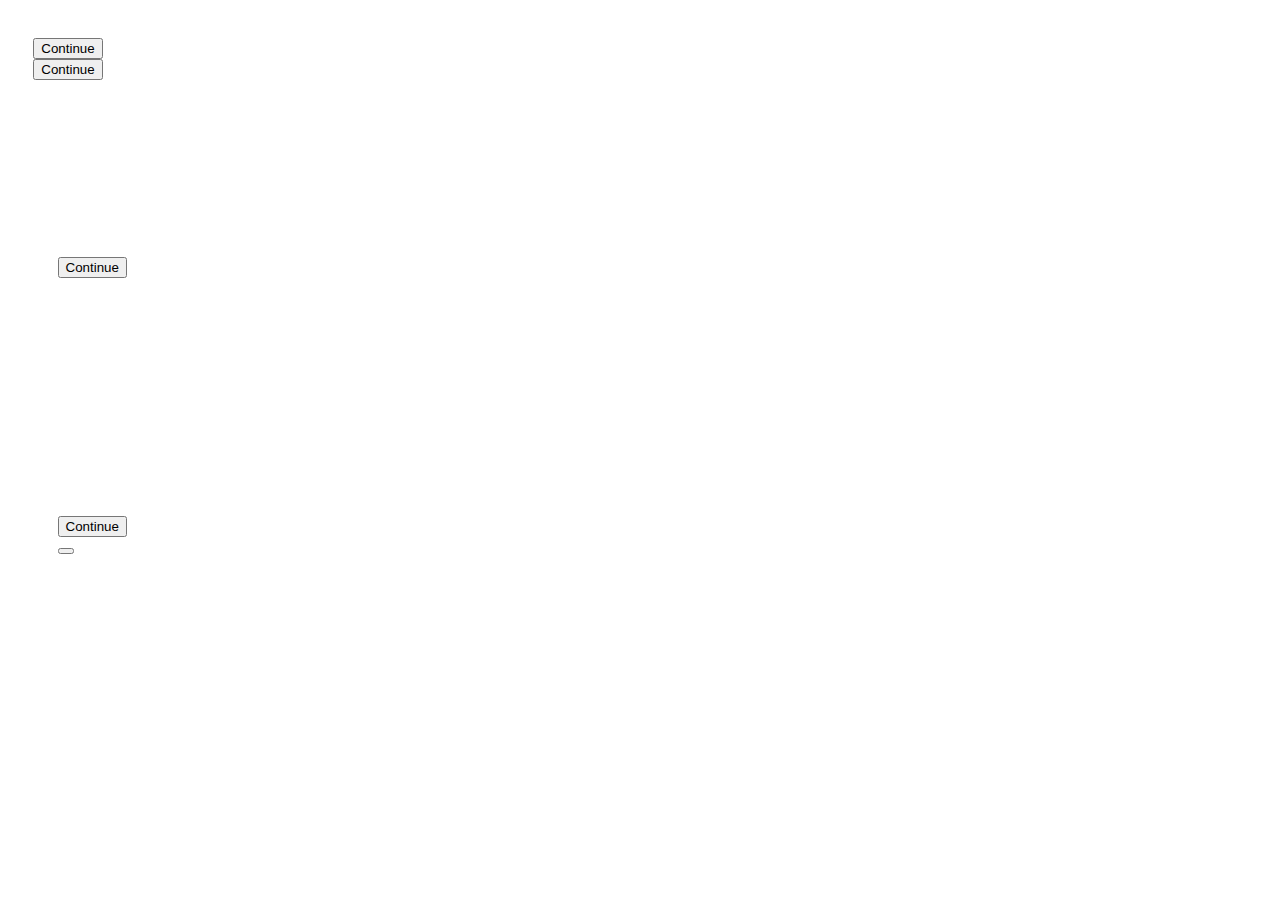
<file: src/main/resources/templates/index.html>
<!DOCTYPE HTML>
<html xmlns:th="http://www.thymeleaf.org">
	<body>
		<div th:fragment="content">
			<div style="margin-bottom:3%" class="container">
				<h1 th:text="#{app.title}"></h1>
			</div>
			
			<div style="padding-left:2%; padding-right:2%;" class="row">
			
				<div style="" class="col-md-4">
					<div class="row">
						<div style="height:200px;" class="panel panel-default">
							<div class="panel-body">
								<h3 th:if="${loggedIn} == false" class="text-center" th:text="#{content.home.title.becomePledger}"></h3>
								<h3 th:if="${loggedIn} == true" class="text-center" th:text="#{content.home.title.twitter}"></h3>
								
								<p th:if="${loggedIn} == false" class="text-center" th:text="#{content.home.text.becomePledger}"></p>
								<p th:if="${loggedIn} == true" class="text-center" th:text="#{content.home.text.twitter}"></p>
								
								<div th:if="${loggedIn} == false" class="text-center" >
									<form method="get" action="/registration">
						   				<button class="btn btn-primary" th:text="#{content.home.button.becomePledger}" type="submit">Continue</button>
									</form>
								</div>
								
								<div th:if="${loggedIn} == true" class="text-center" >
									<a href="https://twitter.com/?lang=en">
						   				<button class="btn btn-primary" th:text="#{content.home.button.twitter}">Continue</button>
									</a>
								</div>
							</div>
						</div>
					</div>
				</div>

			

				<div style="padding-left:2%;" class="col-md-4">
					<div class="row">
						<div style="height:200px;" class="panel panel-default">
							<div class="panel-body">
								<h3 class="text-center" th:text="#{content.home.title.Pledge}"></h3>
								<p class="text-center" th:text="#{content.home.text.Pledge}"></p>
								<div class="text-center" >
									<form method="get" action="/projects">
						   				<button class="btn btn-primary" th:text="#{content.home.button.Pledge}" type="submit">Continue</button>
									</form>
								</div>
							</div>
						</div>
					</div>
				</div>

			
				
				<div style="padding-left:2%;" class="col-md-4">
					<div class="row">
						<div style="height:200px;" class="panel panel-default">
							<div class="panel-body">
								<h3 th:if="${loggedIn} == false" class="text-center" th:text="#{content.home.title.login}"></h3>
								<h3 th:if="${loggedIn} == true" class="text-center" th:text="#{route.logout}"></h3>
								
								<p th:if="${loggedIn} == false" style="margin-bottom:5%" class="text-center" th:text="#{content.home.text.login}"></p>
								<p th:if="${loggedIn} == true" style="margin-bottom:5%" class="text-center" th:text="#{content.home.text.logout}"></p>
								
								<div th:if="${loggedIn} == false"  class="text-center" >
									<form method="get" action="/login">
						   				<button class="btn btn-primary" th:text="#{content.home.title.login}" type="submit">Continue</button>
									</form>
								</div>
								
								<div th:if="${loggedIn} == true"  class="text-center" >
									<form th:action="@{/logout}" method="post">
            							<button class="btn btn-danger" type="submit" th:text="#{route.logout}"></button>
						      		</form>
								</div>
								
							</div>
						</div>
					</div>
				</div>
				
			</div>
			
		</div>
	</body>
</html>
</file>
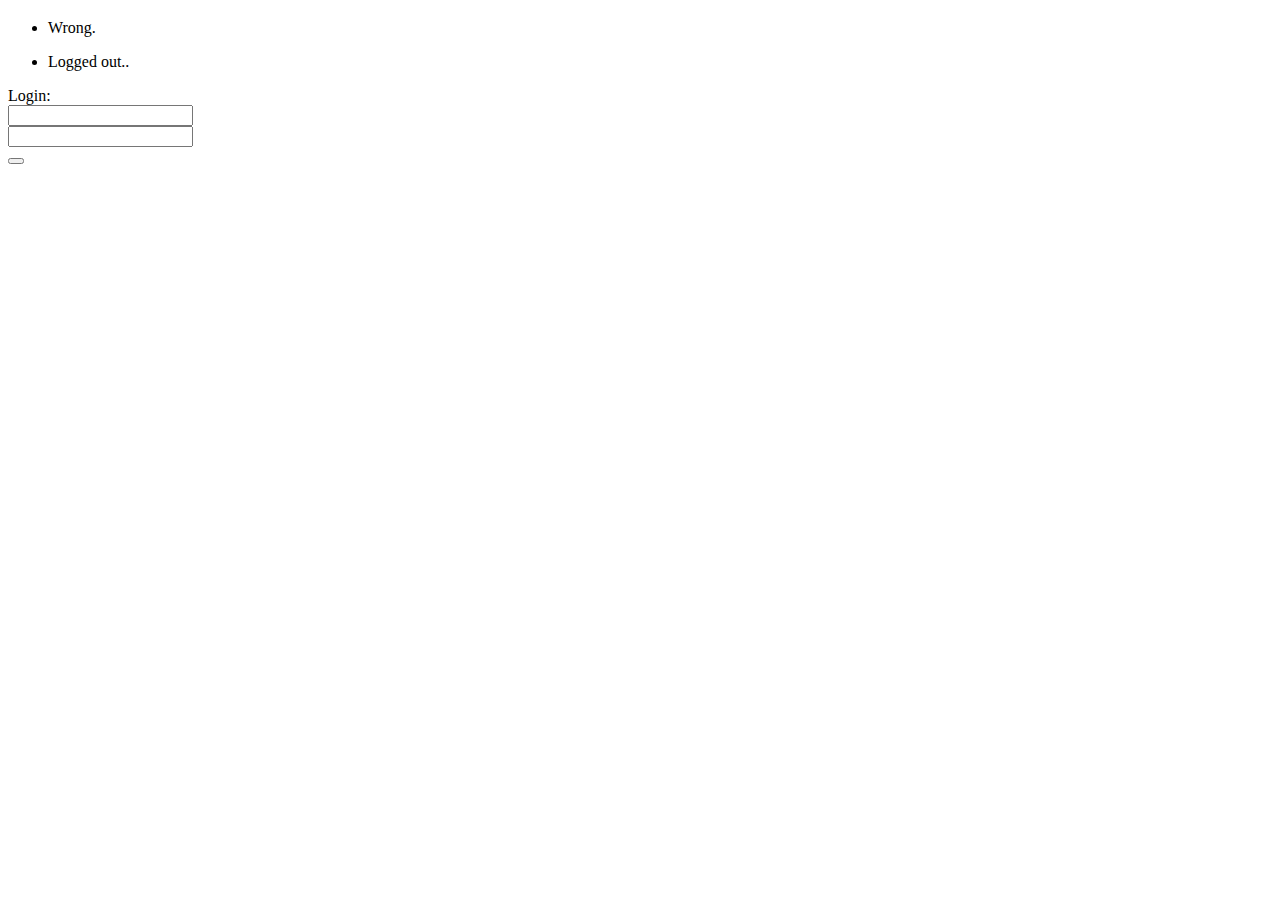
<file: src/main/resources/templates/login.html>
<!DOCTYPE HTML>
<html xmlns:th="http://www.thymeleaf.org">
	<body>
		<div th:fragment="content">
			<div class="container">
				<form action="#" class="form" th:action="@{'/login'}" method="post">
					<div class="row">
						<div class="col-md-6 col-md-offset-3">
							<div class="alert alert-danger" role="alert" th:if="${param.error}">
								<h3 th:text="#{app.errors}"></h3>
                        		<ul>
                        			<li th:text="#{auth.error.login}">Wrong.</li>
                        		</ul>
                        	</div>
							<div class="alert alert-info" role="alert" th:if="${param.logout}">
                        		<ul>
                        			<li th:text="#{auth.success.logout}">Logged out..</li>
                        		</ul>
                        	</div>
						</div>
					</div>
					<div class="row">
						<div class="col-md-6 col-md-offset-3">
							<div class="panel panel-primary">
								<div class="panel-heading" th:text="#{user.form.login}">Login:</div>
								<div class="panel-body">
									<div class="form-group">
										<input class="form-control" type="text" id="username" name="username"
											th:attr="placeholder='__#{user.field.userName}__'" />
									</div>
									<div class="form-group">
										<input class="form-control" type="password"
											id="password" name="password"
											th:attr="placeholder='__#{user.field.password}__'" />
											
									</div>
										<button type="submit" class="btn btn-primary"
											th:text="#{general.submit}"></button>
								</div>
							</div>
						</div>
					</div>
					<div class="row">
						<div class="col-md-6 col-md-offset-3">
							<a th:href="@{'/registration}" th:text="#{route.reg}"></a>
						</div>
					</div>
				</form>
			</div>
		</div>
	</body>
</html>
</file>
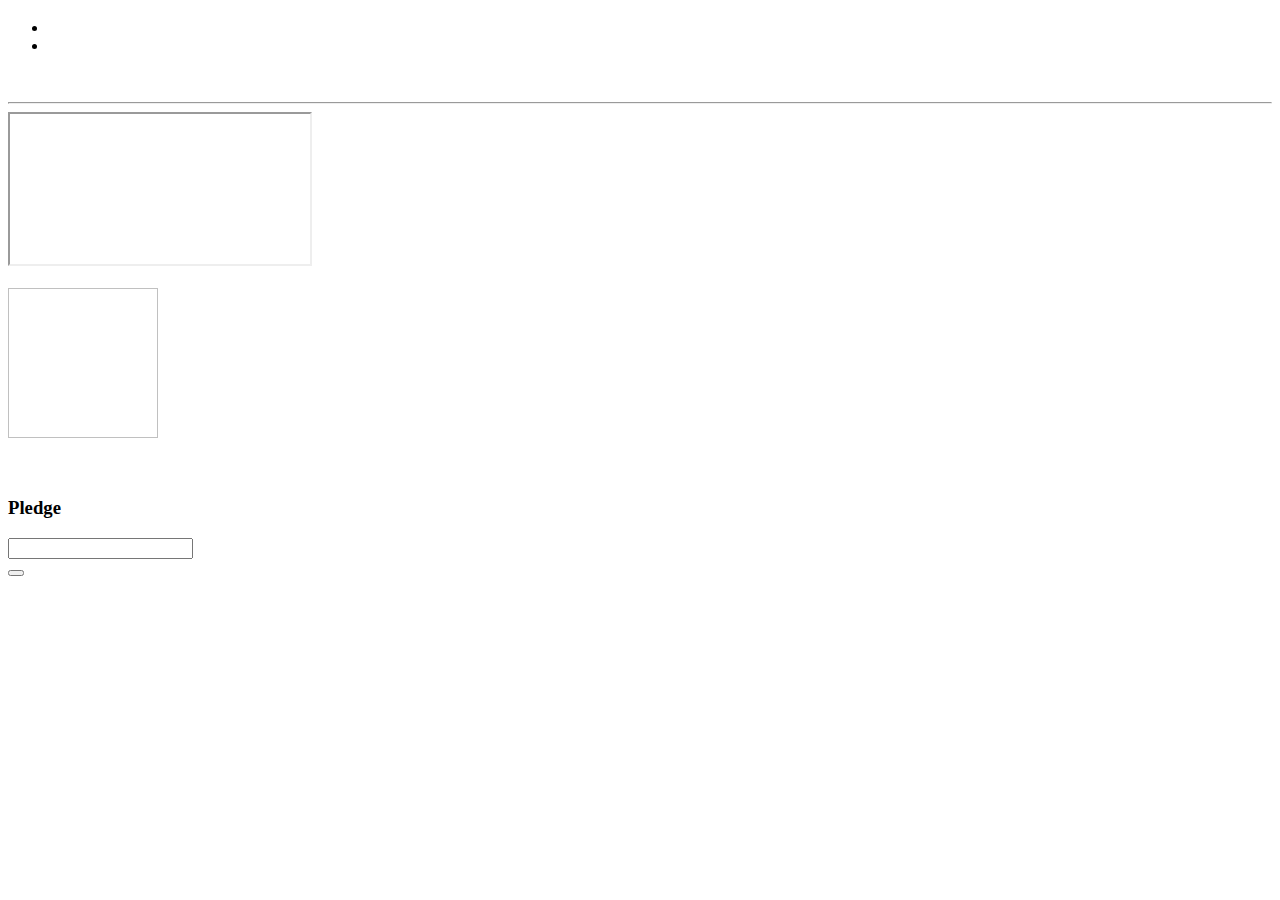
<file: src/main/resources/templates/project.html>
<!DOCTYPE HTML>
<html xmlns:th="http://www.thymeleaf.org">
<body>
	<div th:fragment="content">
		<div class="container">
			<div class="row">
				<div class="col-md-6 col-md-offset-3">
					<div class="alert alert-danger" role="alert"
						th:if="${param.errors} AND ${loggedIn}">
						<h3 th:text="#{app.errors}"></h3>
						<form th:action="@{/pledges/create}" th:object="${pledgeForm}"
							action="#" method="post">
							<ul>
								<li th:if="${#fields.hasErrors('projectId')}" th:errors="*{projId}"></li>
								<li th:if="${#fields.hasErrors('amount')}" th:errors="*{amount}"></li>
							</ul>
						</form>
					</div>
				</div>
			</div>
			<div class="row">
				<div class="col-md-6 col-md-offset-3 text-center">
					<h1 th:text="${project.name}"></h1>
					<h3 th:text="#{project.by(${project.user.userName})}"></h3>
					<h3 class="alert-warning" th:if="${project.cancelled}" th:text="#{project.cancelled}"> </h3>
					<h3 class="alert-success" th:if="${project.completed}" th:text="#{project.completed}"> </h3>
				</div>
			</div>
			<br />
			<hr />
			<div class="row">
				<div class="col-md-7 margin-right">
					<div class="row">
						<div class="embed-responsive embed-responsive-16by9">
							<iframe class="embed-responsive-item"
								th:src="'https://www.youtube.com/embed/' + ${project.ytVidCode}"></iframe>
						</div>
					</div>
					<br />
					<div class="row">
						<div th:text="${project.description}"></div>
					</div>
				</div>
				<div class="col-md-4">
					<div class="row">
						<img th:src="${'/api/files/' + project.imageName}"
							width="150" height="150" th:alt="#{img.image_of(${project.name})}"/>
					</div>
					<br />
					<div class="row">
						<div class="col-md-6">
							<div class="row">
								<b><span th:text="#{project.pledgers}"></span></b>
							</div>
							<div class="row">
								<b><span th:text="#{project.amount_pledged}"></span></b>
							</div>
							<div class="row">
								<b><span th:text="#{project.goal}"></span></b>
							</div>
							<div class="row">
								<b><span th:text="#{project.time}"></span></b>
							</div>
						</div>
						<div class="col-md-5 col-md-offset-1">
							<div class="row">
								<span th:text="${displayPledges.getValidPledgeAmount(project)}"></span>
							</div>
							<div class="row">
								<span th:text="${proj_amount_pledged}"></span>
							</div>
							<div class="row">
								<span th:text="${project.goalAmount}"></span>
							</div>
							<div class="row">
								<span th:text="${proj_days_left}"></span>
							</div>
						</div>
					</div>
					<br />
					<div class="row">
						<div th:if="${displayPledgeBtn.display(project)}">
							<div class="panel panel-default">
								<div class="panel-heading">
									<h3 class="panel-title" th:text="#{pledge.form.title}">Pledge</h3>
								</div>
								<div class="panel-body">
									<form th:action="@{/pledges/create}" th:object="${pledgeForm}"
										action="#" method="post">
										<input type="hidden" th:attr="name='projectId'"
											th:value="${project.projectId}" />
										<div class="form-group">
											<input class="form-control" type="number"
												th:field="*{amount}"
												th:attr="placeholder='__#{pledge.form.amount}__'" />
										</div>
										<button type="submit" class="btn btn-primary"
											th:text="#{general.submit}"></button>
									</form>
								</div>
							</div>
						</div>
					</div>
					<div class="row">		
						<div class="panel panel-default">
							<div class="panel-heading" th:text="#{project.pledgers}"></div>
							<div class="panel-body">
								<table class="table table-striped">
									<thead>
										<tr>
											<th th:text="#{user.field.userName}"></th>
											<th th:text="#{pledge.field.amount}"></th>
										</tr>
									</thead>
									<tbody>
										<tr th:each="pledge : ${displayPledges.getPledgesToDisplay(project)}">
											<td><span th:text="${pledge.user.userName}"></span></td>
											<td th:text="${pledge.amount}"></td>
										</tr>
									</tbody>
								</table>
							</div>
						</div>
					</div>
				</div>
			</div>
		</div>
	</div>
</body>
</html>
</file>
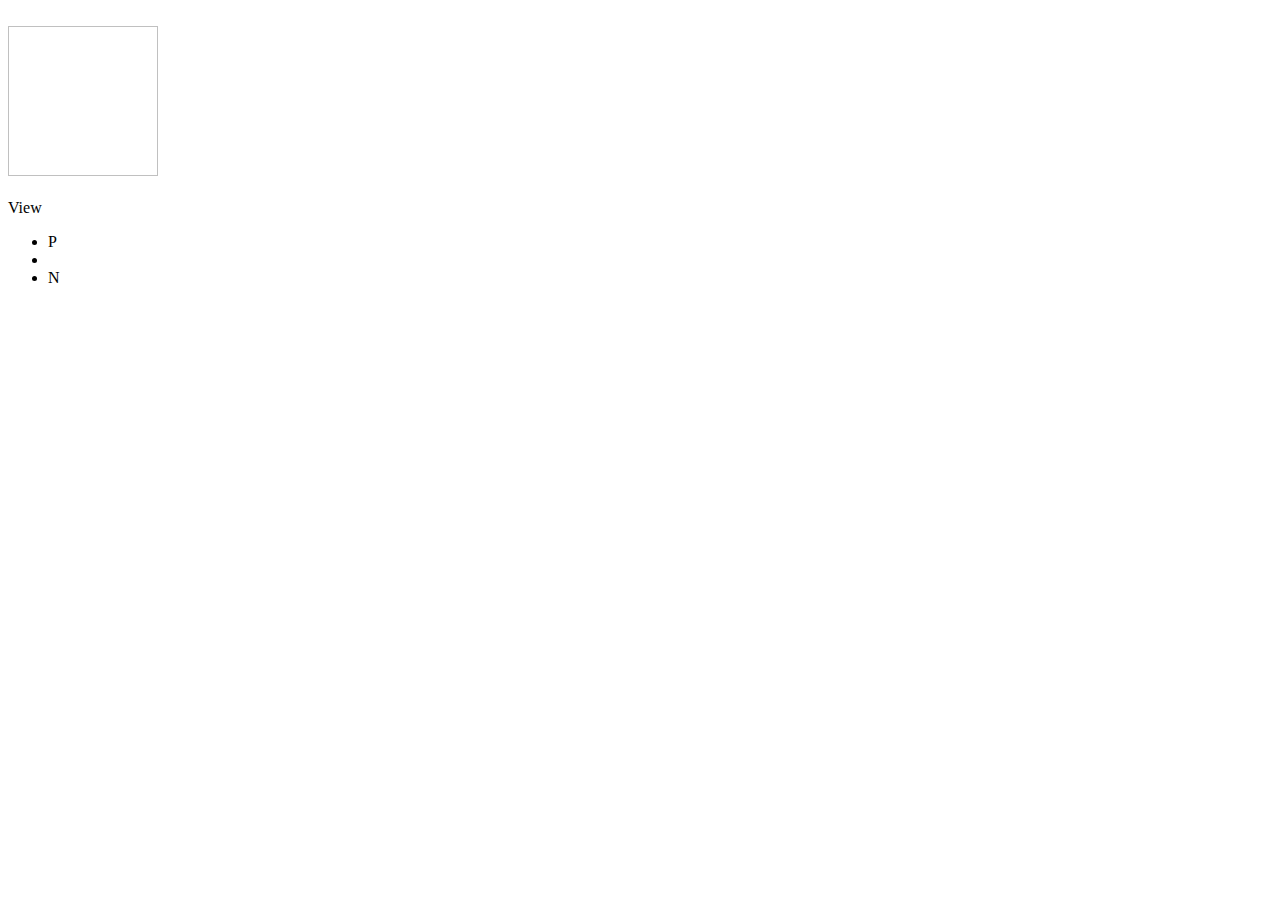
<file: src/main/resources/templates/projects.html>
<!DOCTYPE HTML>
<html xmlns:th="http://www.thymeleaf.org">
	<body>
		<div th:fragment="content">
			<div class="container">
				<div class="row">
					<div class="col-md-8">
						<div class="btn-group" role="group">
						  <a th:href="@{${base_route}(page=${projects.number})}" class="btn btn-primary"><b><span th:text="#{page.sort}"></span></b></a>
						  <a th:href="@{${base_route}(page=${projects.number})}" class="btn btn-default" th:text="#{page.default}"></a>
						  <a th:href="@{${base_route}(page=${projects.number}, sort='_name')}" class="btn btn-default" th:text="#{sort.name}"></a>
						  <a th:href="@{${base_route}(page=${projects.number}, sort='_user')}" class="btn btn-default" th:text="#{sort.user}"></a>
						  <a th:href="@{${base_route}(page=${projects.number}, sort='_goalAmount')}" class="btn btn-default" th:text="#{sort.goal}"></a>
						  <a th:href="@{${base_route}(page=${projects.number}, sort='_finishTime')}" class="btn btn-default" th:text="#{sort.finished_time}"></a>
						  <a th:href="@{${base_route}(page=${projects.number}, sort='_cancelled')}" class="btn btn-default" th:text="#{sort.cancelled}"></a>
						  <a th:href="@{${base_route}(page=${projects.number}, sort='_completed')}" class="btn btn-default" th:text="#{sort.completed}"></a>
						</div>
					</div>
				</div>
				<br />
				<div class="row">
					<div class="col-md-4 project-card" th:each="project : ${projects}">
						<div th:classappend="|${project.completed ? 'alert-success' : ''} ${project.cancelled ? 'alert-warning' : ''} thumbnail|">
							<img  th:src="${'/api/files/' + project.imageName}"
							width="150" height="150" th:alt="#{img.image_of(${project.name})}"/>
							<div class="caption">
								<h3 th:text="${project.name}"></h3>
								<p th:text="${project.description}"></p>
								<p>
									<a th:href="@{/__${project_route}__/__${project.projectId}__}" class="btn btn-primary" role="button" th:text="#{project.view_page}">View</a>
								</p>
							</div>
						</div>
					</div>
				</div>
				<div class="row text-center">
					<ul class="pagination">
					  <li th:if="${projects.hasPrevious()}">
					  	<a th:href="@{${base_route}(page=${projects.number-1}, sort=${#httpServletRequest.getParameter('sort')})}" th:text="#{page.prev}">P</a>
					  </li>
					  <li th:each="index : ${#numbers.sequence(0, projects.totalPages-1)}" th:class="${index == projects.number} ? 'active' : ''">
					  	<a th:href="@{${base_route}(page=${index}, sort=${#httpServletRequest.getParameter('sort')})}" th:text="${index+1}"></a>
					  </li>
					  <li th:if="${projects.hasNext()}">
					  	<a th:href="@{${base_route}(page=${projects.number+1}, sort=${#httpServletRequest.getParameter('sort')})}" th:text="#{page.next}">N</a>
					  </li>
					</ul>
				</div>
			</div>
		</div>
	</body>
</html>
</file>
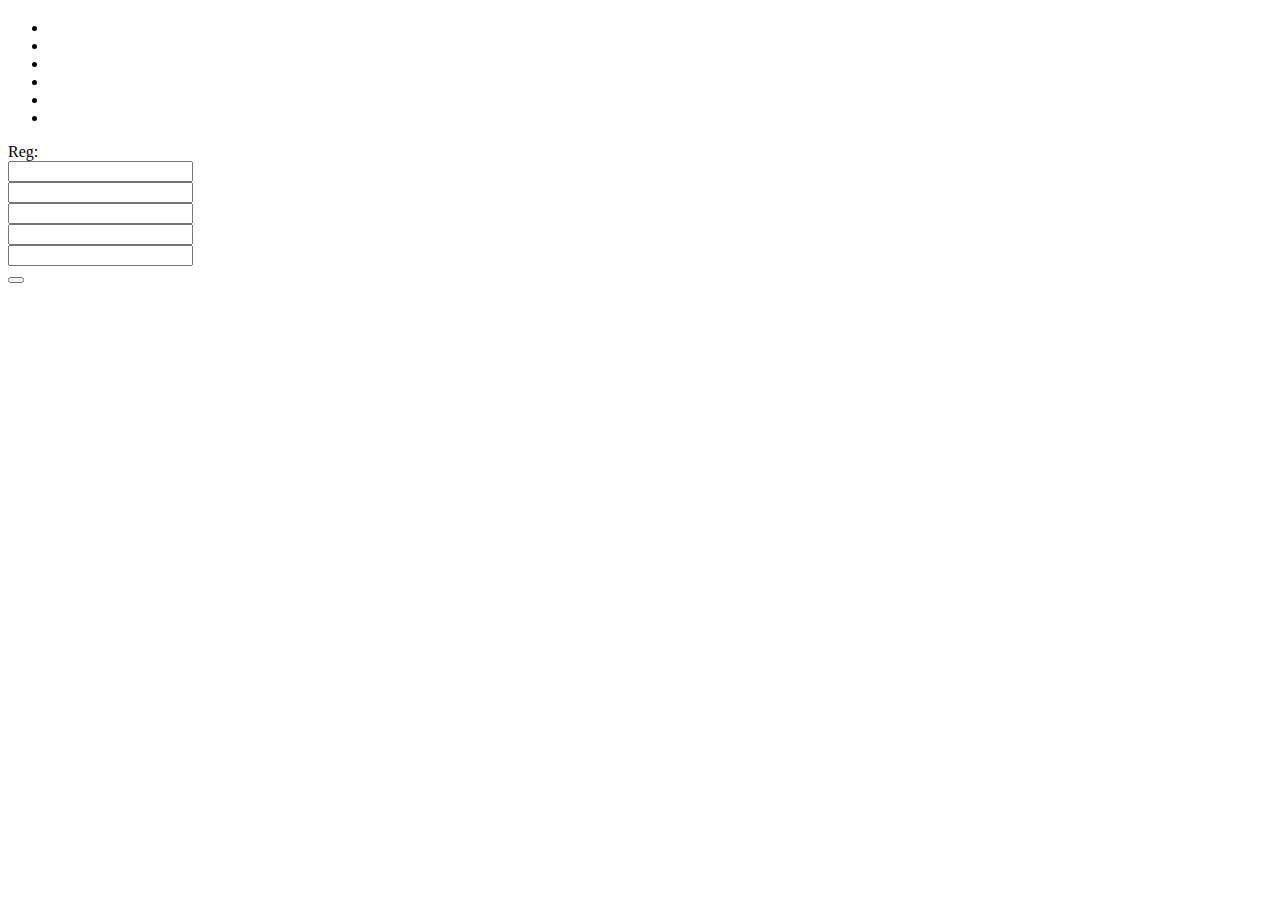
<file: src/main/resources/templates/registration.html>
<!DOCTYPE HTML>
<html xmlns:th="http://www.thymeleaf.org">
	<body>
		<div th:fragment="content">
			<div class="container">
				<form action="#" class="form" th:action="@{'/registration'}" 
									th:object="${userForm}" method="post">
					<div class="row">
						<div class="col-md-6 col-md-offset-3">
							<div class="alert alert-danger" role="alert" th:if="${errors}">
								<h3 th:text="#{app.errors}"></h3>
                        		<ul>
                        			<li th:if="${#fields.hasErrors('userName')}" th:errors="*{userName}"></li>
                        			<li th:if="${#fields.hasErrors('password')}" th:errors="*{password}"></li>
                        			<li th:if="${#fields.hasErrors('passwordConfirm')}" th:errors="*{passwordConfirm}"></li>
                        			<li th:if="${#fields.hasErrors('email')}" th:errors="*{email}"></li>
                        			<li th:if="${#fields.hasErrors('creditLimit')}" th:errors="*{creditLimit}"></li>
                        			<li th:if="${#fields.hasErrors('passwordEqual')}" th:errors="*{passwordEqual}"></li>
                        		</ul>
                        	</div>
						</div>
					</div>
					<div class="row">
						<div class="col-md-6 col-md-offset-3">
							<div class="panel panel-primary">
								<div class="panel-heading" th:text="#{user.form.reg}">Reg:</div>
								<div class="panel-body">
									<div class="form-group">
										<input class="form-control" type="text" th:field="*{userName}"
											th:attr="placeholder='__#{user.field.userName}__'" />
									</div>
									<div class="form-group">
										<input class="form-control" type="password"
											th:field="*{password}"
											th:attr="placeholder='__#{user.field.password}__'" />
									</div>
									<div class="form-group">
										<input class="form-control" type="password"
											th:field="*{passwordConfirm}"
											th:attr="placeholder='__#{user.field.passwordConfirm}__'" />
									</div>
									<div class="form-group">
										<input class="form-control" type="email" th:field="*{email}"
											th:attr="placeholder='__#{user.field.email}__'" />
									</div>
									<div class="form-group">
										<input class="form-control" type="number"
											th:field="*{creditLimit}"
											th:attr="placeholder='__#{user.field.creditLimit}__'" />
									</div>
									<button type="submit" class="btn btn-primary"
										th:text="#{general.submit}"></button>
								</div>
							</div>
						</div>
					</div>
					<div class="row">
						<div class="col-md-6 col-md-offset-3">
							<a th:href="@{'/login}" th:text="#{route.login}"></a>
						</div>
					</div>
				</form>
			</div>
		</div>
	</body>
</html>
</file>
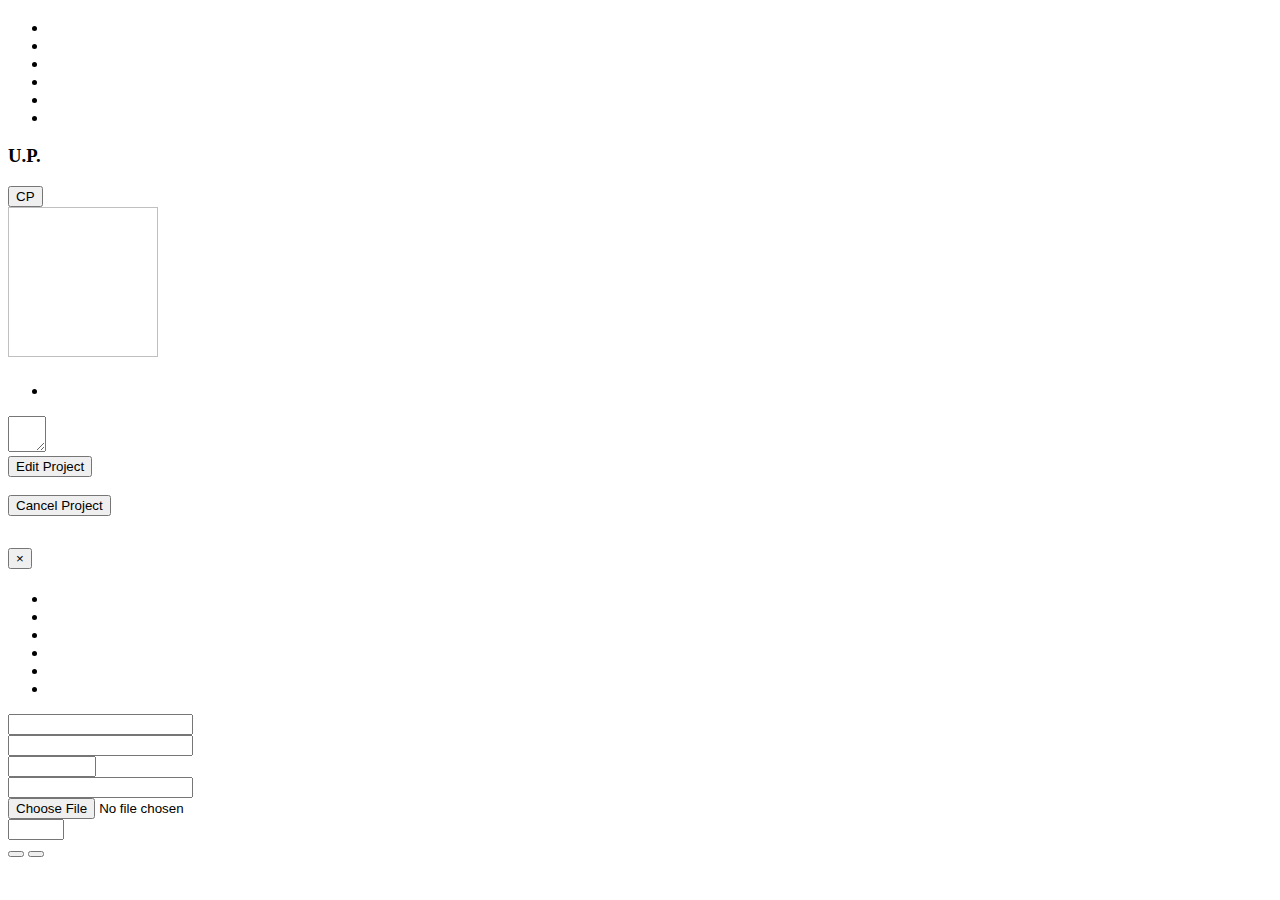
<file: src/main/resources/templates/user_dashboard.html>
<!DOCTYPE HTML>
<html xmlns:th="http://www.thymeleaf.org">
<body>
	<div th:fragment="content">
		<div class="container">
			<div class="row">
				<div class="col-md-6 col-md-offset-3">
					<div class="alert alert-danger" role="alert"
						th:if="${param.errors}">
						<h3 th:text="#{app.errors}"></h3>
						<form th:action="@{/projects/create}" th:object="${projectForm}"
							action="#" method="post">
							<ul>
								<li th:if="${#fields.hasErrors('projName')}"
									th:errors="*{projName}"></li>
								<li th:if="${#fields.hasErrors('desc')}" th:errors="*{desc}"></li>
								<li th:if="${#fields.hasErrors('yTubeLink')}"
									th:errors="*{yTubeLink}"></li>
								<li th:if="${#fields.hasErrors('goalAmount')}"
									th:errors="*{goalAmount}"></li>
								<li th:if="${#fields.hasErrors('duration')}"
									th:errors="*{duration}"></li>
									<li th:if="${#fields.hasErrors('image')}"
										th:errors="*{image}"></li>
							</ul>
						</form>
					</div>
				</div>
			</div>
			<div class="row">
				<div class="col-md-8">
					<h3 th:text="#{dashb.user_projects}">U.P.</h3>
					<div class="panel panel-default">
						<div class="panel-body">
							<button type="button" class="btn btn-primary btn-lg"
								data-toggle="modal" data-target="#create_project_modal"
								th:text="#{project.form.create.title}">CP</button>
							<div th:classappend="|${project.completed ? 'alert-success' : ''} ${project.cancelled ? 'alert-warning' : ''} media|" th:each="project : ${projects}">
								<div class="media-left">
									<a th:href="@{/__'projects'__/__${project.projectId}__}"> <img
										 th:src="${'/api/files/' + project.imageName}"
										width="150" height="150" 
										th:alt="#{img.image_of(${project.name})}" />
									</a>
								</div>
								<div class="media-body">
									<h4 th:text="${project.name}"></h4>
									<form
										th:action="@{/__'projects/edit'__/__${project.projectId}__}"
										th:object="${editProjForm}" action="#" method="post">
										<div class="alert alert-danger" th:if="${param.errors == 'edit'}">
											<ul>
												<li th:if="${#fields.hasErrors('desc')}" th:errors="*{desc}"></li>
											</ul>
										</div>
										<div class="form-group">
											<textarea class="form-control" th:attr="name='desc'"
												th:text="${project.description}" rows="2" cols="2"></textarea>
										</div>
										<button type="submit" class="btn btn-primary"
											th:text="#{general.edit}">Edit Project</button>
									</form>
									<div th:if="${projCancelable.isCancelable(project)}">
										<form
											th:action="@{/__'projects/cancel'__/__${project.projectId}__}"
											th:object="${editProjForm}" action="#" method="post">
											<br />
											<button type="submit" class="btn btn-danger"
												th:text="#{general.cancel}">Cancel Project</button>
										</form>
									</div>
								</div>
							</div>
						</div>
					</div>
				</div>
				<div class="col-md-4">
					<div class="panel panel-default">
						<div class="panel-heading" th:text="#{dashb.user_pledges}"></div>
						<div class="panel-body">
							<h4><b><span th:text="#{user.field.creditLimit}"></span></b><span th:text="${user.creditLimit}"></span></h4>
							<h4><b><span th:text="#{user.pledge.avail}"></span></b><span th:text="${amountAvailPledge}"></span></h4>
							<table class="table table-striped">
								<thead>
									<tr>
										<th th:text="#{pledge.field.proj}"></th>
										<th th:text="#{pledge.field.amount}"></th>
										<th th:text="#{pledge.field.active}"></th>
									</tr>
								</thead>
								<tbody>
									<tr th:each="pledge : ${pledges}">
										<td><a th:href="@{/__'projects'__/__${pledge.project.projectId}__}"><span th:text="${pledge.project.name}"></span></a></td>
										<td th:text="${pledge.amount}"></td>
										<td th:text="${pledge.active}"></td>
									</tr>
								</tbody>
							</table>
						</div>
					</div>
				</div>
			</div>
		</div>
		<div class="modal fade" id="create_project_modal" role="dialog">
			<div class="modal-dialog modal-sm">
				<div class="modal-content">
					<div class="modal-header">
						<button type="button" class="close" data-dismiss="modal">&times;</button>
						<h4 class="modal-title" th:text="#{project.form.create.title}"></h4>
					</div>
					<form th:action="@{/projects/create}" th:object="${projectForm}"
						action="#" method="post" enctype="multipart/form-data">
						<div class="modal-body">
							<div class="alert alert-danger" role="alert"
								th:if="${param.errors}">
								<h3 th:text="#{app.errors}"></h3>
								<ul>
									<li th:if="${#fields.hasErrors('projName')}"
										th:errors="*{projName}"></li>
									<li th:if="${#fields.hasErrors('desc')}" th:errors="*{desc}"></li>
									<li th:if="${#fields.hasErrors('yTubeLink')}"
										th:errors="*{yTubeLink}"></li>
									<li th:if="${#fields.hasErrors('goalAmount')}"
										th:errors="*{goalAmount}"></li>
									<li th:if="${#fields.hasErrors('duration')}"
										th:errors="*{duration}"></li>
									<li th:if="${#fields.hasErrors('image')}"
										th:errors="*{image}"></li>
								</ul>
							</div>
							<div class="form-group">
								<input class="form-control" type="text" th:field="*{projName}"
									th:attr="placeholder='__#{project.field.projName}__'" />
							</div>
							<div class="form-group">
								<input class="form-control" type="text" th:field="*{desc}"
									th:attr="placeholder='__#{project.field.desc}__'" />
							</div>
							<div class="form-group">
								<input class="form-control" type="number"
									th:field="*{goalAmount}"
									th:attr="placeholder='__#{project.field.goalAmount}__'" min="1000" max="100000"/>
							</div>
							<div class="form-group">
								<input class="form-control" type="url" th:field="*{yTubeLink}"
									th:attr="placeholder='__#{project.field.yTubeLink}__'" />
							</div>
							<div class="form-group">
								<label th:text="#{project.field.image}"></label>
								<input id="image" name="image" class="form-control" type="file" th:field="*{image}" />
							</div>
							<div class="form-group">
								<input class="form-control" type="number" th:field="*{duration}"
									th:attr="placeholder='__#{project.field.duration}__'" min="7" max="30"/>
							</div>
						</div>
						<div class="modal-footer">
							<button type="submit" class="btn btn-primary"
								th:text="#{general.submit}"></button>
							<button type="button" class="btn btn-info" data-dismiss="modal"
								th:text="#{general.cancel}"></button>
						</div>
					</form>
				</div>
			</div>
		</div>
	</div>
</body>
</html>
</file>
